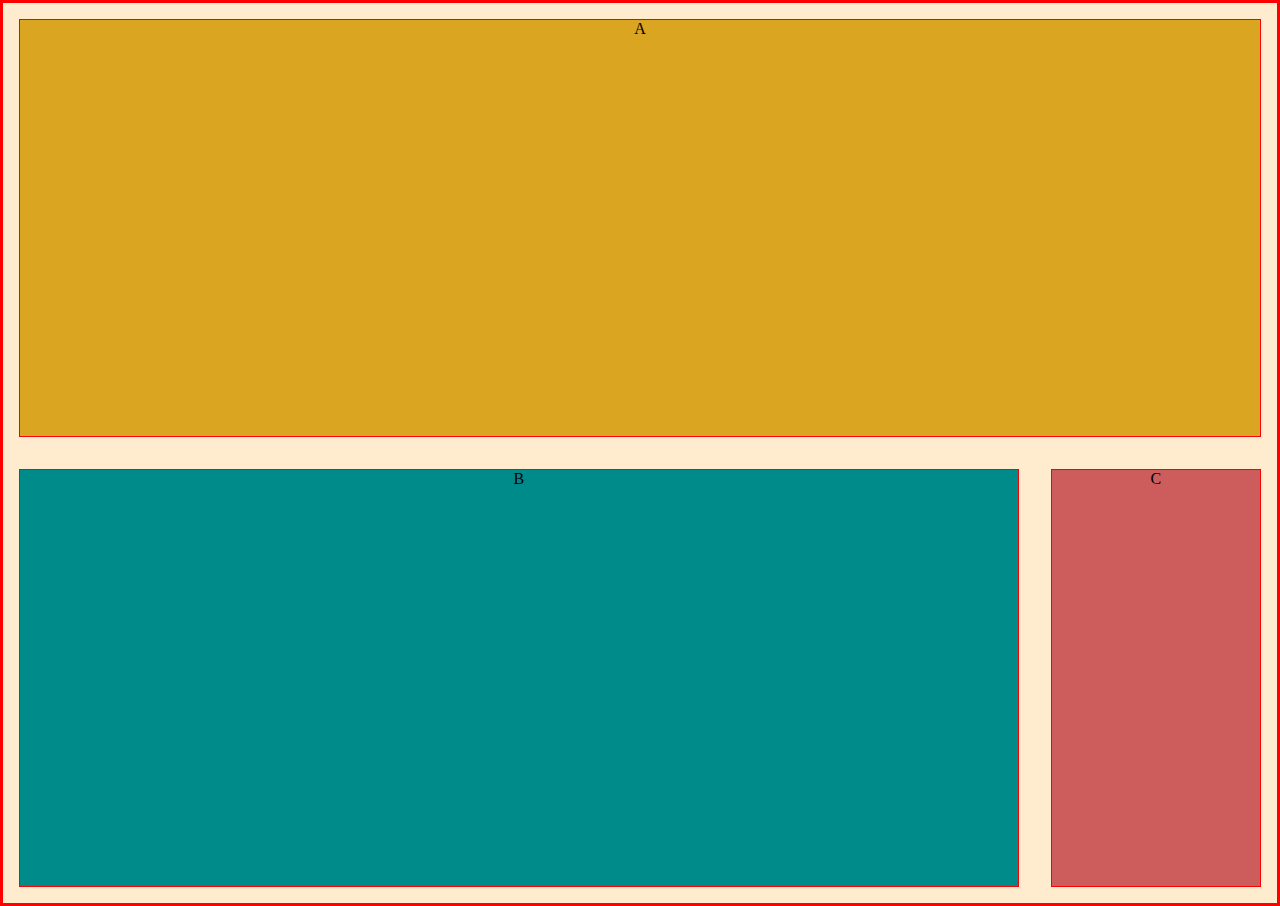
<file: medial-queries1/index.html>
<!DOCTYPE html>
<html lang="en" dir="ltr">
  <head>
    <meta charset="utf-8" />
    <title>Media Queries 1</title>
    <link rel="stylesheet" href="main.css" />
  </head>
  <body>
    <div class="container">
      <div class="a">A</div>
      <div class="b">B</div>
      <div class="c">C</div>
    </div>
  </body>
</html>
</file>
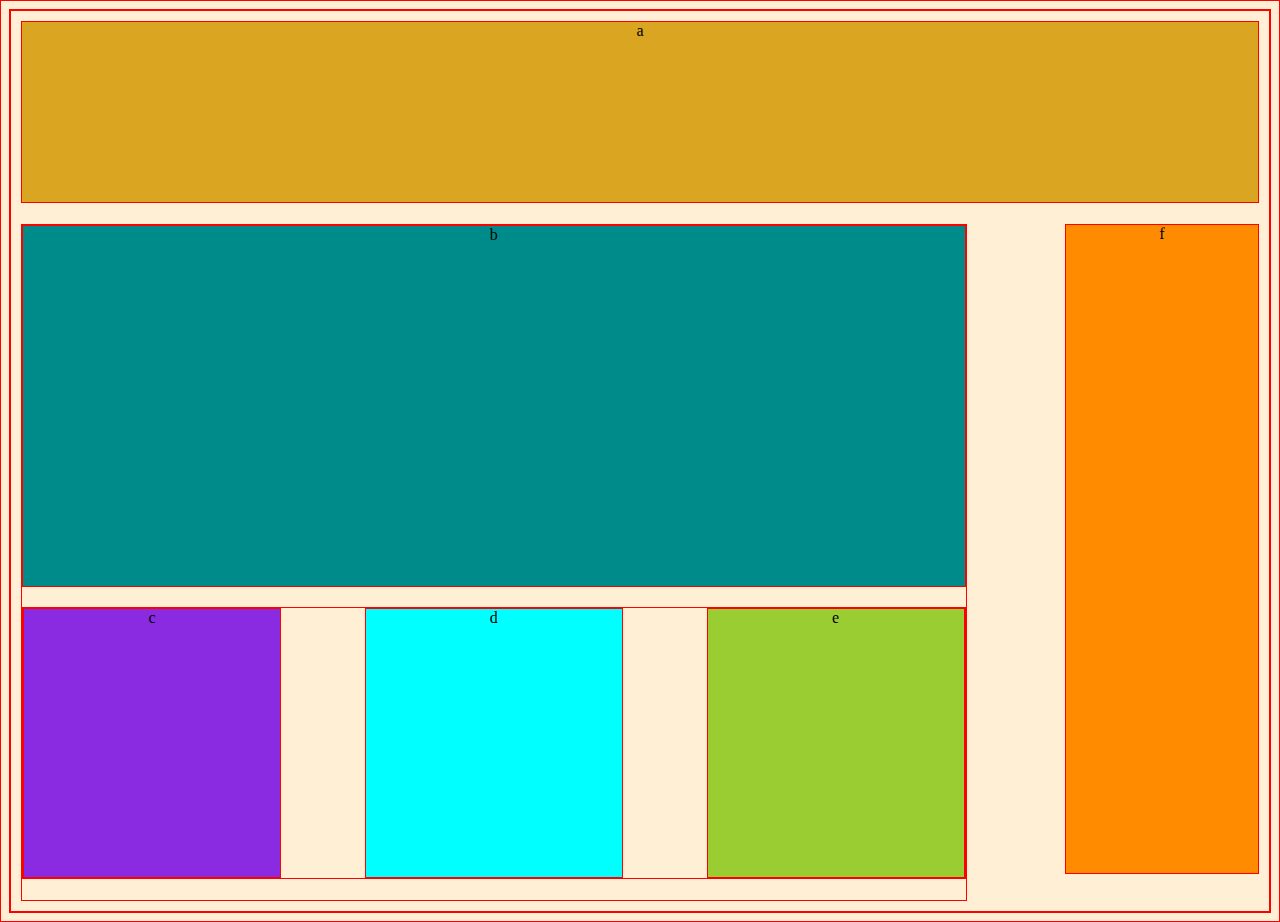
<file: medial-queries2/index.html>
<!DOCTYPE html>
<html lang="en" dir="ltr">
  <head>
    <meta charset="utf-8" />
    <title>Media Queries 2</title>
    <link rel="stylesheet" href="main.css" />
  </head>
  <body>
    <div class="container">
      <div class="a">a</div>
      <div class="middle">
        <div class="b">b</div>
        <div class="middle-one">
          <div class="c">c</div>
          <div class="d">d</div>
          <div class="e">e</div>
        </div>
      </div>
      <div class="f">f</div>
    </div>
  </body>
</html>
</file>
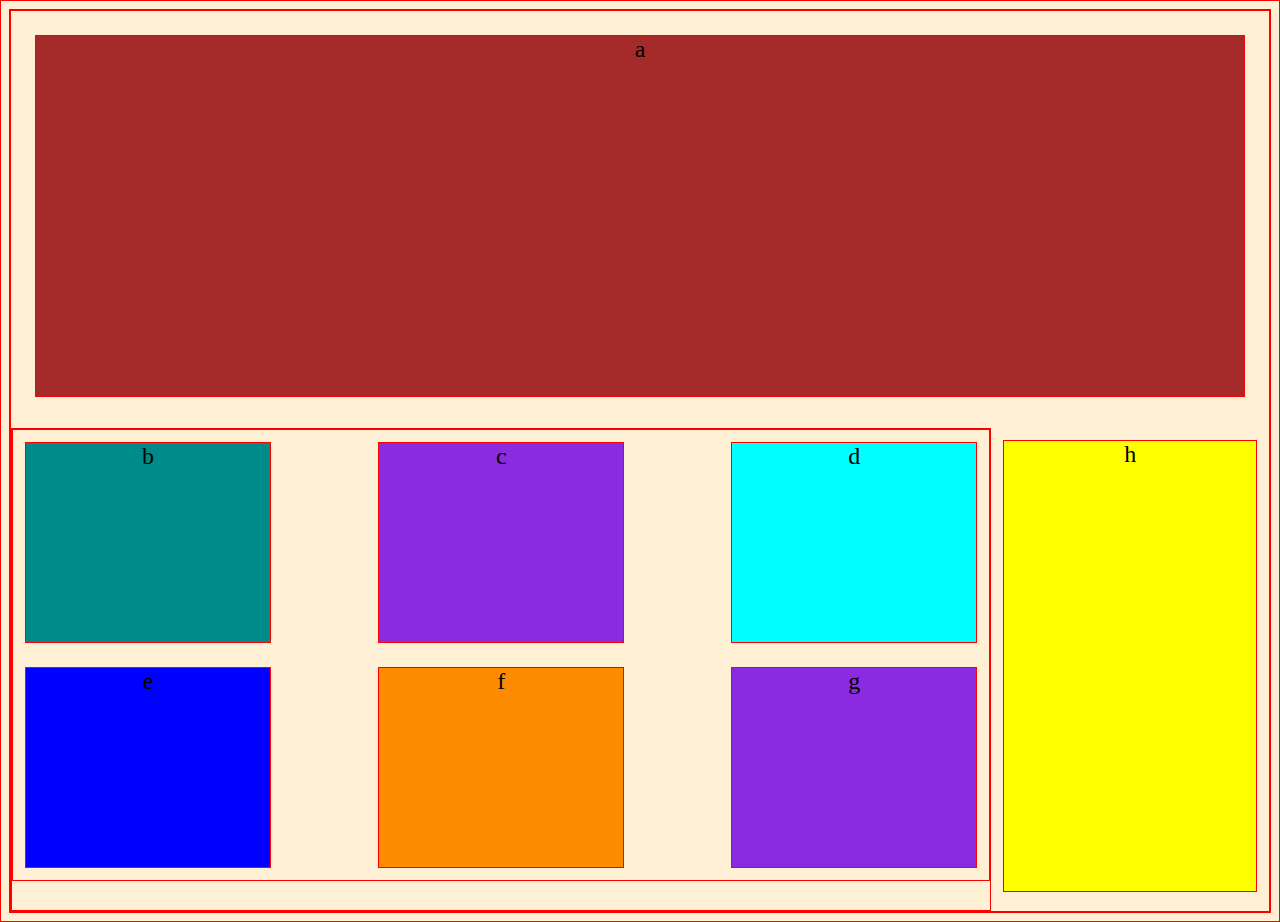
<file: medial-queries3/index.html>
<!DOCTYPE html>
<html lang="en" dir="ltr">
  <head>
    <meta charset="utf-8" />
    <title>Media Queries 3</title>
    <link rel="stylesheet" href="./main.css" />
  </head>
  <body>
    <div class="container">
      <header class="a">a</header>
      <aside>
      <section>
          <div class="b">b</div>
          <div class="c">c</div>
          <div class="d">d</div>
          <div class="e">e</div>
          <div class="f">f</div>
          <div class="g">g</div>
      </section>
        </aside>
        <footer class="h">h</footer>
      </div>
    </div>
  </body>
</html>
</file>
<file: medial-queries1/main.css>
*{
  border: 1px solid red;
}
body {
  background: blanchedalmond;
  margin: 0;
  text-align: center;
}

.container{
  display: flex;
  flex-direction: column;
  height: 100vh;
  justify-content: space-between;
}

.a{
  background-color: goldenrod;
  flex-grow: 1;
  margin: 1em;
}

.b{
  background-color: darkcyan;
  flex-grow: 5;
  margin: 1em;
}

.c{
  background-color: indianred;
  flex-grow: 1;
  margin: 1em;
}

@media(min-width: 600px) {

  .container{
    flex-direction: row;
    flex-wrap: wrap;
  }

  .a{
    width: 100vw;
  }
}
</file>
<file: medial-queries2/main.css>
*{
  border: 1px solid red;
}

body {
  background: papayawhip;
  text-align: center;
}

.container{
  display: flex;
  min-height: 100vh;
  flex-direction: column;
}

.a{
  background-color: goldenrod;
  height: 20vh;
  margin: 10px;
}

.b{
  background-color: darkcyan;
  margin: 10px;
  height: 40vh
}

.middle-one{
  display: flex;
  flex-direction: row;
  height: 15vh;
  margin:10px;
  justify-content: space-between;
}

.c{
  background-color: blueviolet;
  width: 20vw;
}

.d{
  background-color: aqua;
  width: 20vw
 
}

.e{
  background-color: yellowgreen;
  width: 20vw;
}

.f{
  background-color: darkorange;
  height: 20vh;
  margin: 10px;
}

@media(min-width: 600px) {

  .container{
    flex-direction: row;
    flex-wrap: wrap;
    justify-content: space-between;
  }

  .a{
    width: 100%;
  }

  .b{
    width: 100%;
    margin: 0;
  }

  .middle{
    display:flex;
    flex-wrap: wrap;
    flex-direction: row;
    margin: 10px;
    height: 75vh;
    flex-basis: 75%;
  }

  .middle-one{
    width: 100%;
    margin: 0;
    height: 30vh
  }

  .d{
    margin-inline: 10px;
  }
  
  .middle{
    display: flex;
    flex-wrap: wrap;
    flex-direction: row;
    margin: 10px;
    width: 75vw;
  }

  .f{
    width: 15vw;
    height: 72vh;
  }
}
</file>
<file: medial-queries3/main.css>
*{
  border: 1px solid red;
}

body {
  background: papayawhip;
  text-align: center;
  font-size: 1.5em;
}

.container{
  display: flex;
  flex-direction: column;
  min-height: 100vh;
  
}

header{
  height: 20vh;
  margin: 1em;

}
  
aside section{
  display: flex;
  flex-wrap: wrap;
  flex-direction: row;
  justify-content: space-evenly;
  height: 50vh;

}

footer{
  height: 40vh;
  margin: 1em;
}

.a{
  background-color: brown;
}

.b{
  background-color: darkcyan;
  width: 25%;
  margin: 0.5em;
}

.c{
  background-color: blueviolet;
  width: 25%;
  margin: 0.5em;
}

.d{
  background-color: aqua;
  width: 25%;
  margin: 0.5em;
 
}

.e{
  background-color: yellowgreen;
  width: 25%;
  margin: 0.5em;

}

.f{
  background-color: darkorange;
  width: 25%;
  margin: 0.5em;
}

.e{
  background-color: blue;
  width: 25%;
  margin: 0.5em;

}

.g{
  background-color: blueviolet;
  width: 25%;
  margin: 0.5em;

}

.h{
  background-color: yellow;
  margin: 0.5em;
}

@media(min-width: 600px) {

  .container{
    flex-direction: row;
    flex-wrap: wrap;
    justify-content: space-between;
  }

  header{
    width: 100%;
    height: 40vh;
  }

  aside section{
    display: flex;
    justify-content: space-between;
  }

  aside{
    flex-basis: 75%;
    flex: 1;
  }

  footer{
    width: 20%;
    height: 50vh ;
  }

 

}
</file>
